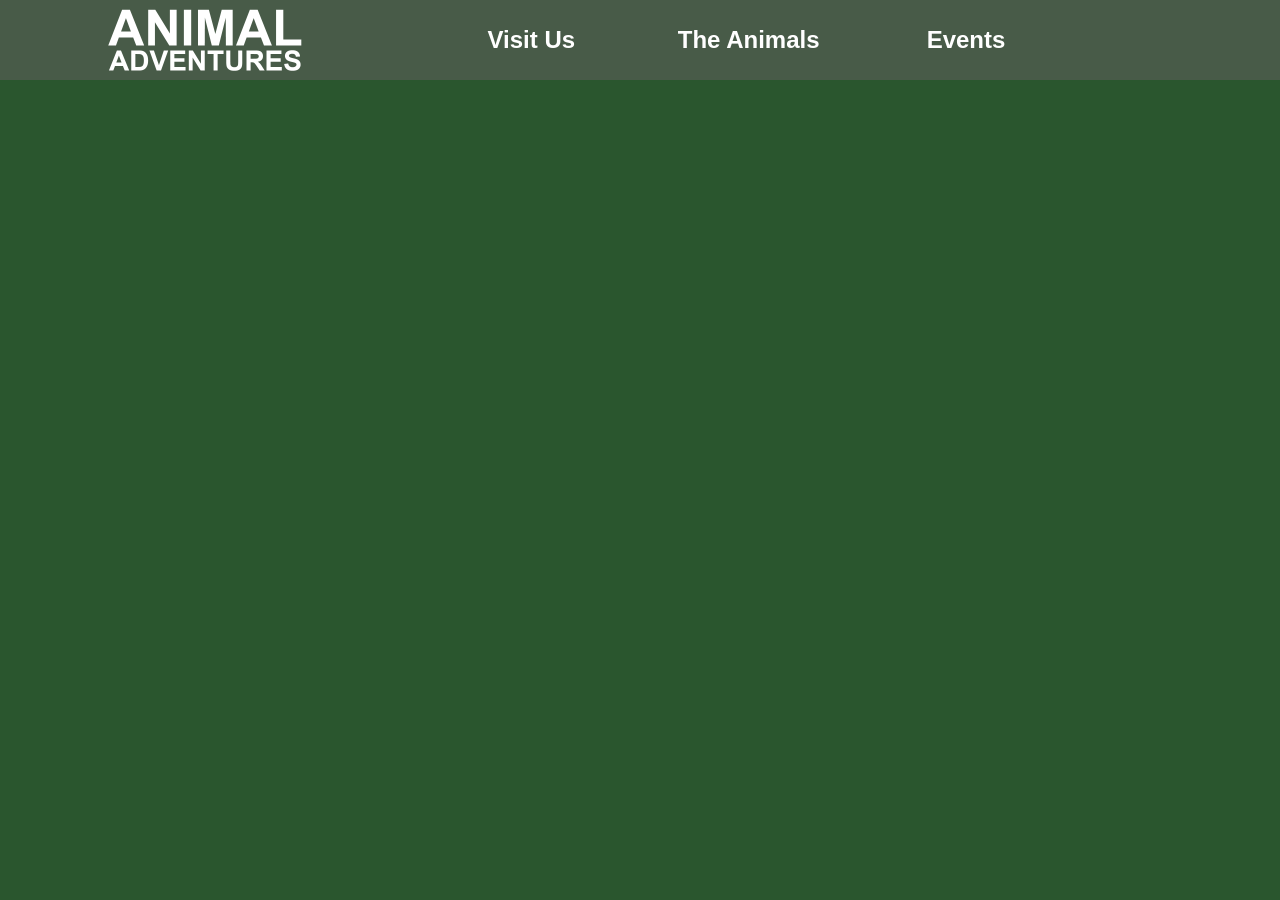
<file: pages/index.html>
<!DOCTYPE html>
<html>
  <head>
    <title></title>
    <link href="../css/home-style.css" type="text/css" rel="stylesheet">
  </head>

  <body>
    <div id="nav-bar">
        <img id="logo" src="../resources/images/logo.png" />
        <h3 id="nav-1" >Visit Us</h3>
        <h3 id="nav-2" >The Animals</h3>
        <h3 id="nav-3" >Events</h3>
    </div>
  </body>
</html>
</file>
<file: css/home-style.css>
body {
    background: rgba(42,86,46,1);
    margin: 0;
    min-width: 750px;
}

h2 {
    display: block;
    font-family: Helvetica, Arial, sans-serif;
    font-size: 2rem;
    color: white;
    text-align: center;
    margin-top: 0;
}

span {
    font-family: Helvetica, Arial, sans-serif;
    font-size: 3rem;
    font-weight: bold;
    color: rgb(7, 60, 6);
}

h3 {
    font-family: Helvetica, Arial, sans-serif;
    font-size: 1.5rem;
    color: rgba(42,86,46,1);
    text-align: center;
}

video {
    width: 100%;
    height: auto;
    object-fit: cover;
}

button {
    font-size: 2.5rem;
    background-color: rgb(157, 133, 100);
    color: white;
    border-radius: 20px;
    border: none;
    padding: 10px 15px;
    cursor: pointer;
    margin: 0 auto;
    max-height: 5rem;
}

#button-container {
    grid-row: 2 / span 1;
    display: flex;
}

#nav-bar {
    display: grid;
    position: sticky;
    top: 0;
    height: 80px;
    width: 100%;
    grid-template-rows: 5rem;
    grid-template-columns: repeat(6, 1fr);
    gap: 1.5rem;
    background-color: hsl(120, 12%, 32%);
}

#logo {
    grid-column: 1 / span 2;
    max-height: 4.5rem;
    width: auto;
    justify-self: center;
    align-self: center;
}

#nav-1 {
    grid-column: 3 / 4;
    justify-self: center;
    align-self: center;
    color: white;
}

#nav-2 {
    grid-column: 4 / 5;
    justify-self: center;
    align-self: center;
    color: white;
}

#nav-3 {
    grid-column: 5 / 6;
    justify-self: center;
    align-self: center;
    color: white;
}

#top {
    background: linear-gradient(0deg, rgba(42,86,46,1) 0%, rgba(90,174,61,1) 100%);
}

#top h2 {
    padding-top: 20px;
}

#videos-container {
    display: grid;
    width: 100%;
    grid-template-rows: auto;
    grid-template-columns: repeat(3, calc(100%/3));
    border-top: 1rem solid tan;
}

#vid-1 {
    grid-column: 1 / 2;
}

#vid-2 {
    grid-column: 2 / 3;
}

#vid-3 {
    grid-column: 3 / 4;
}

#images-container {
    display: grid;
    width: 100%;
    height: 940px;
    grid-template-rows: repeat(3, 300px);
    grid-template-columns: 1fr 400px 400px 400px 1fr;
    gap: 20px;
    margin: 40px auto;
    border-top: 20px solid white;
    border-bottom: 20px solid white;
    background-color: white;
}

.grid-image {
    height: 100%;
    width: 100%;
    object-fit: cover;
    border-radius: 20px;
}

#gator {
    grid-area: 1 / 2 / span 3 / span 1;
}

#goal {
    grid-area: 1 / 3 / span 1 / span 2;
    display: grid;
    grid-template-rows: 1fr 1fr;
}

#bird {
    grid-area: 2 / 3 / span 1 / span 1;
}

#kangaroo {
    grid-area: 2 / 4 / span 1 / span 1;
}

#llama {
    grid-area: 3 / 3 / span 1 / span 1;
}

#squirrel {
    grid-area: 3 / 4 / span 1 / span 1;
}
</file>
